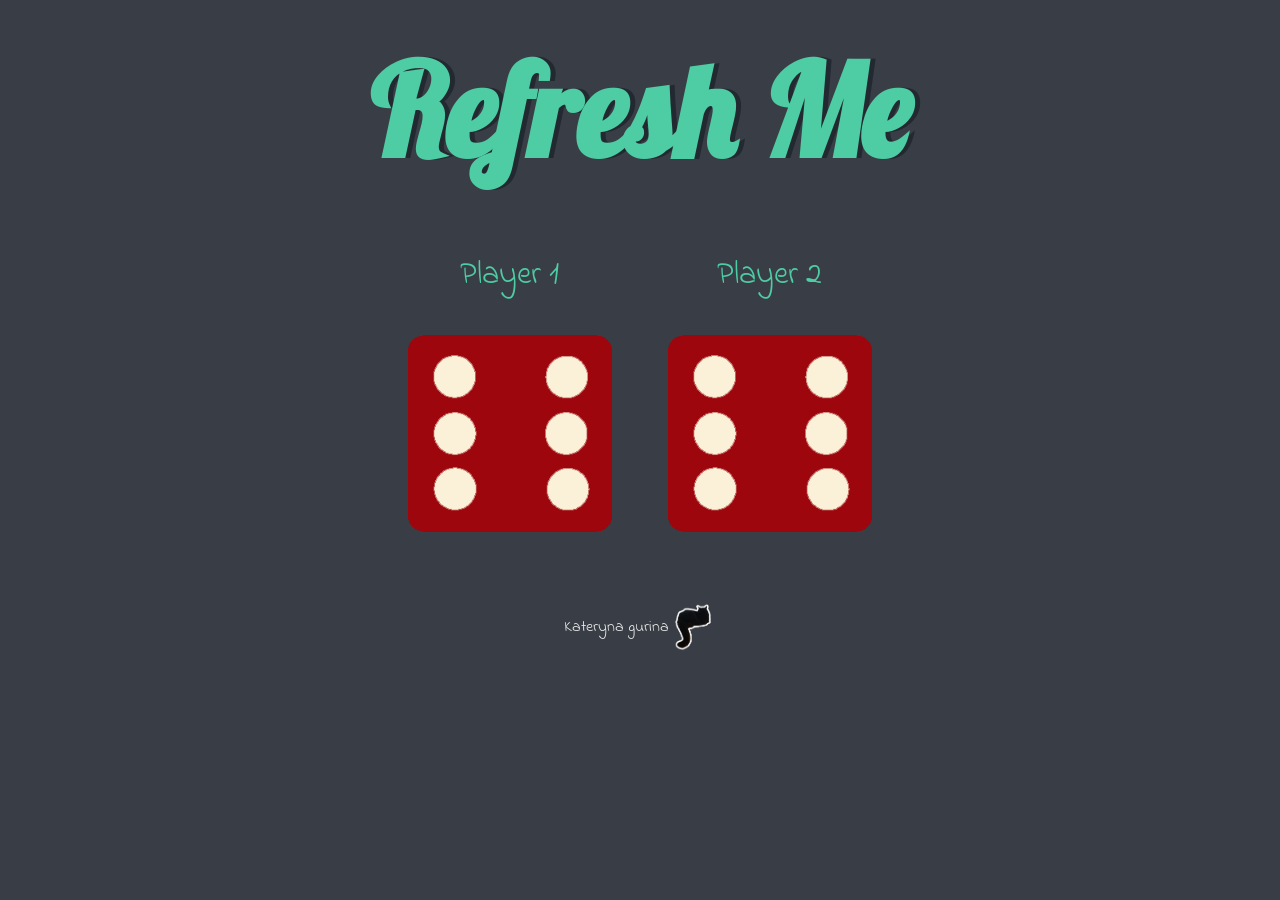
<file: index.html>
<!DOCTYPE html>
<html lang="en" dir="ltr">
  <head>
    <meta charset="utf-8" />
    <title>Dicee</title>
    <link rel="stylesheet" href="styles.css" />
    <link
      href="https://fonts.googleapis.com/css?family=Indie+Flower|Lobster"
      rel="stylesheet"
    />
  </head>
  <body>
    <div class="container">
      <h1>Refresh Me</h1>

      <div class="dice">
        <p>Player 1</p>
        <img class="img1" src="./images/dice6.png" />
      </div>

      <div class="dice">
        <p>Player 2</p>
        <img class="img2" src="./images/dice6.png" />
      </div>
    </div>

    <footer>
      Kateryna gurina 

      <img src="./images/mochie.png" style="height: 3rem; width: 3rem;" />
    
    </footer>
    <!-- <script src="index.js">
      
    </script> -->
  </body>
</html>
</file>
<file: styles.css>
.container {
  width: 70%;
  margin: auto;
  text-align: center;
}

.dice {
  text-align: center;
  display: inline-block;

}

body {
  background-color: #393E46;
}

h1 {
  margin: 30px;
  font-family: 'Lobster', cursive;
  text-shadow: 5px 0 #232931;
  font-size: 8rem;
  color: #4ECCA3;
}

p {
  font-size: 2rem;
  color: #4ECCA3;
  font-family: 'Indie Flower', cursive;
}

img {
  width: 80%;
}

footer {
  margin-top: 5%;
  color: #EEEEEE;
  text-align: center;
  font-family: 'Indie Flower', cursive;
  display: flex;
  align-items: center;
  justify-content: center;
}
</file>
